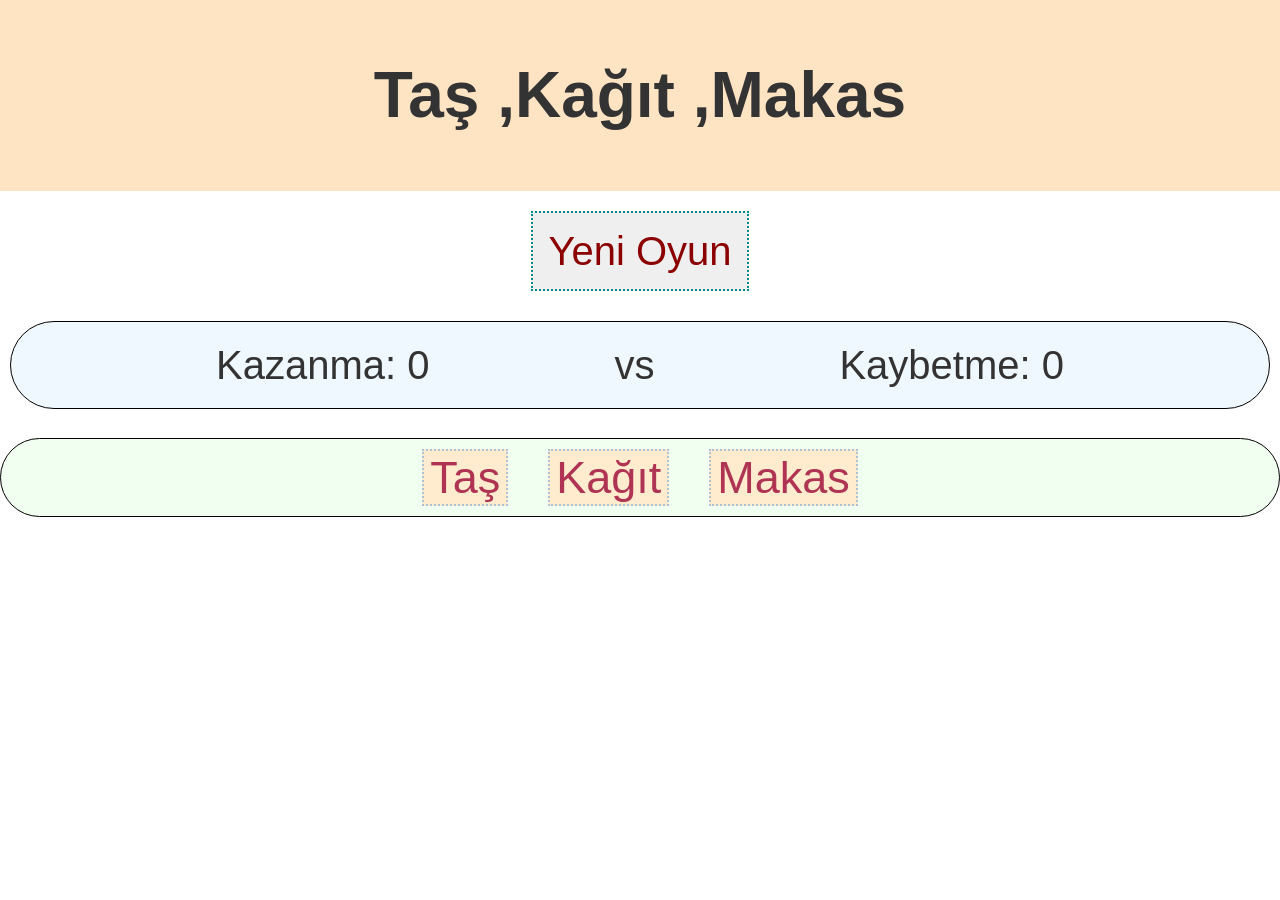
<file: index.html>
<!DOCTYPE html>
<html lang="en">

<head>
  <meta charset="UTF-8">
  <meta name="viewport" content="width=device-width, initial-scale=1.0">
  <title>Taş Kağıt Makas</title>
  <link rel="stylesheet" href="styles/normalize.css">
  <link rel="stylesheet" href="styles/main.css">
</head>

<body>
  <div id="start">
    <header class="header">
      <h1><b>Taş ,Kağıt ,Makas</b></h1>
    </header>
    <button onclick="newgame()" class="ngame">Yeni Oyun</button>
  </div>
  <div class="score">
    <div class="distance">Kazanma: <span id="pScore">0</span></div>
    <div class="distance">vs</div>
    <div class="distance">Kaybetme: <span id="cScore">0</span></div>
  </div><br>
  <div id="choices">
    <button class="choice" id="rock">Taş</button>
    <button class="choice" id="paper">Kağıt</button>
    <button class="choice" id="scissors">Makas</button>
  </div>
  <div id="chosen"></div>
  <!-- Script -->
  <script type="text/javascript" src="js/script.js"></script>
</body>

</html>
</file>
<file: styles/main.css>
body {
  font-family: -apple-system, BlinkMacSystemFont, "Segoe UI", "Roboto", "Helvetica Neue", Arial, sans-serif;
  font-size: 1rem;
  text-align: center;
  color: #333;
  margin: 0;
}
.header {
  /* height: 10vh; */
  padding: 0.5em 0px;
  font-family: 'Montserrat', sans-serif;
  background-color: bisque;
  display: flex;
  position: flex;
  justify-content: center;
  font-size: 2em;
}
.ngame {
  border: 2px dotted darkcyan;
  font-size: 40px;
  padding: 15px;
  margin: 20px;
  color: darkred;
  /* border-radius: 25px; */
}
.ngame:hover {
  transform: scale(1.3);
  animation-name: completerotate;
  animation-duration: 1.7s;
  animation-iteration-count: infinite;
}
.score {
  display: flex;
  justify-content: space-evenly;
  background-color: aliceblue;
  margin: 10px;
  padding: 20px;
  font-size: 40px;
  border-radius: 100px;
  border: 1px solid black;
}
.score:hover{
  font-size:50px;
}
#choices {
 display: flex;
 justify-content: center;
 padding: 10px;
 border-radius: 100px;
border: 1px solid black;
background-color: honeydew; 
}
.choice:hover {
  transform: scale(1.3);
}
#choices button {
  margin: 0px 20px;
  font-size: 45px;
  color: #AF3454;  
  background-color: blanchedalmond;
  /* border-radius: 25px; */
  border: 2px dotted #AFC2D5;
}
/* @keyframes completerotate {
  20% {
      transform: rotate(90deg);
  }
  50% {
      transform: rotate(180deg);
  }
  70% {
      transform: rotate(270deg);
  }
  100%{
      transform: rotate(360deg);
  }
} */
.middle {
  text-align: center;
  font-size: 18px;
  line-height: 2rem;
}
#chosen {
  font-size: 20px;
}
.result {
  padding: 10px;
  border: 10px;
  font-size: 25px;
}
</file>
